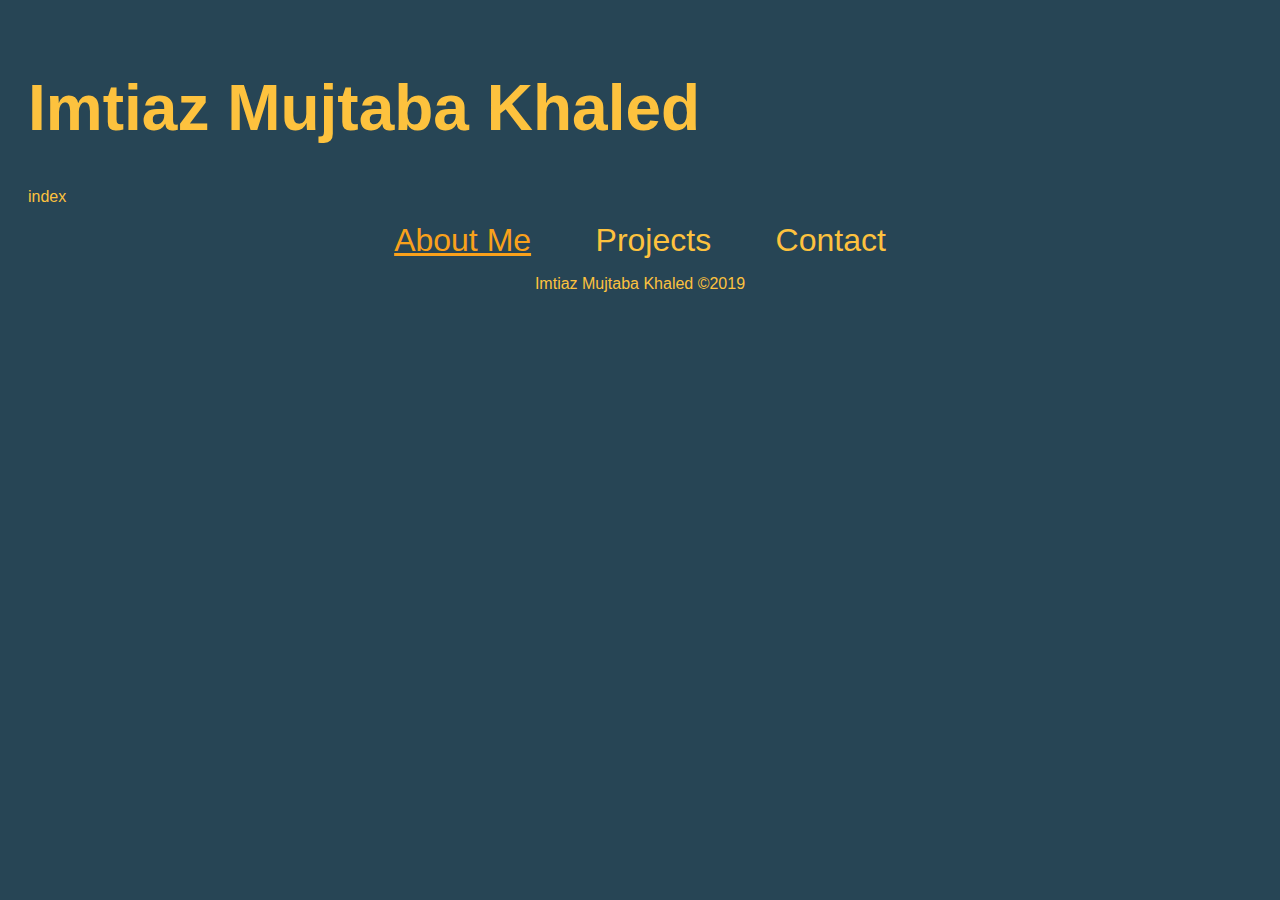
<file: index.html>
<!DOCTYPE html>
<html>
        
    <link href="styles.css" type="text/css" rel="stylesheet"/>
    <header> 
        <h1>Imtiaz Mujtaba Khaled</h1>
    </header>    
    <body>
        <p>index</p>
    </body>
    <Footer> 
          <div>
            <a class="active" href="index.html">About Me</a>
            
            <a href="project.html">Projects</a>
            
            <a href="contact.html">Contact</a>
          </div>
          <p></p><p></p><p></p><p></p>
            <p>Imtiaz Mujtaba Khaled ©2019</p>
    </Footer>
</html>
</file>
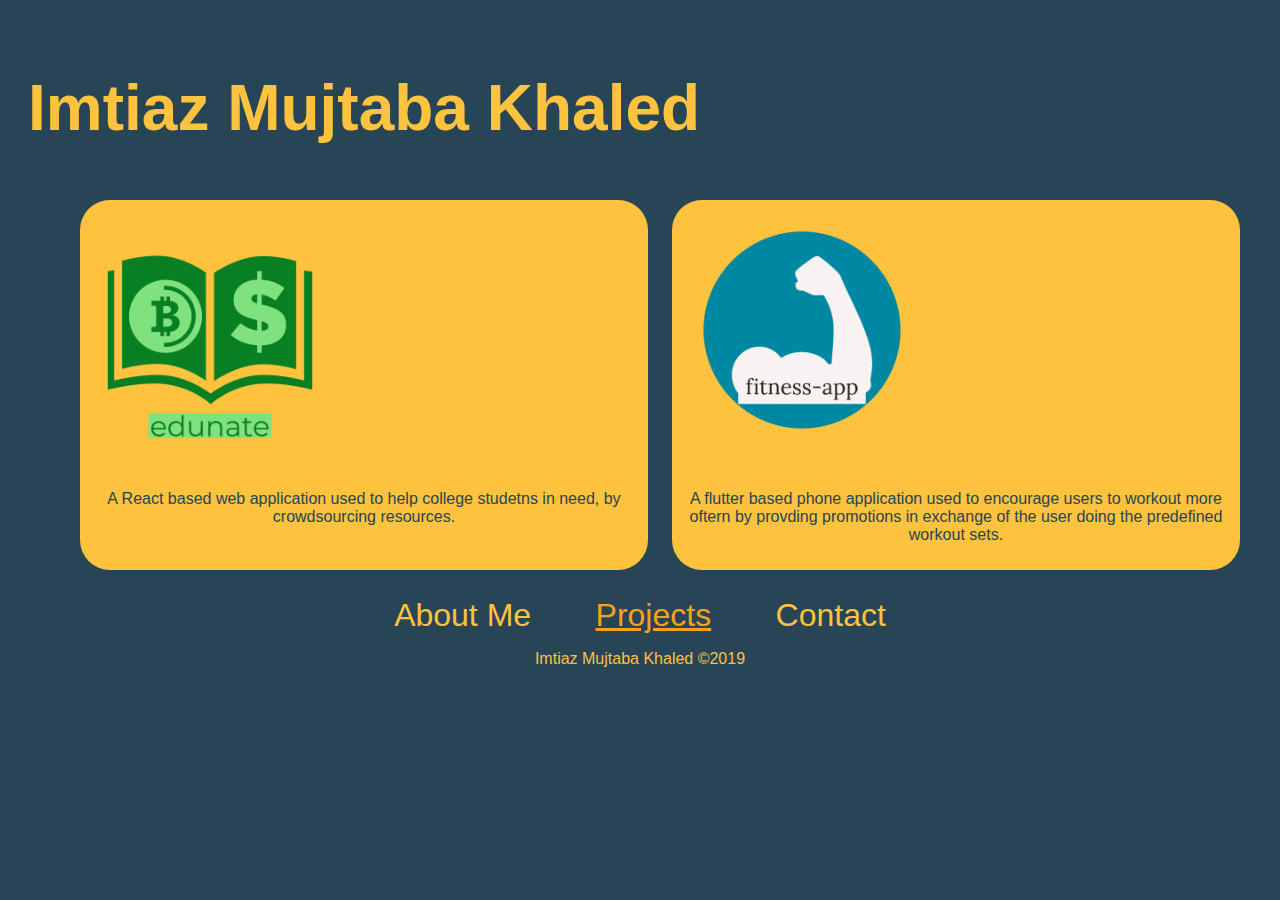
<file: project.html>
<!DOCTYPE html>
<html>
        
    <link href="styles.css" type="text/css" rel="stylesheet"/>
    <header> 
        <h1>Imtiaz Mujtaba Khaled</h1>
    </header>    
    <body>
        <ul class=listProjects>
            <div class=roundedBox>
                <img src="./assets/edunate_logo.png" class=logo>
                <p class=description> A React based web application used to
                    help college studetns in need, by crowdsourcing resources. </p>    
            </div>    
            <div class=roundedBox>
                <img src="./assets/fitness-app_logo.png" class=logo>
                <p class=description> A flutter based phone application used to 
                    encourage users to workout more oftern by provding promotions in
                    exchange of the user doing the predefined workout sets. </p>    
            </div>
        </ul>
    </body>
    <Footer> 
          <div>
            <a href="index.html">About Me</a>
            <a class="active" href="project.html">Projects</a>
            <a href="contact.html">Contact</a>
          </div> 
          <p></p><p></p><p></p><p></p>
          <p>Imtiaz Mujtaba Khaled ©2019</p>
    </Footer>
</html>
</file>
<file: styles.css>
html{
    background-color: #274555; 
}
header{
    height: 10%;
    font-family: -apple-system, BlinkMacSystemFont, 'Segoe UI', Roboto, Oxygen, Ubuntu, Cantarell, 'Open Sans', 'Helvetica Neue', sans-serif;
    font-weight: bold;
    font-size: 2em;
    color: #fdc23e;
    text-align: left;
}
body{
    min-height: 70%;
    height: 70%;
    font-family: -apple-system, BlinkMacSystemFont, 'Segoe UI', Roboto, Oxygen, Ubuntu, Cantarell, 'Open Sans', 'Helvetica Neue', sans-serif;
    color:  #fdc23e;
    padding: 20px;
    border-radius: 20px;
}
footer{
    height: 10%;
    font-family: -apple-system, BlinkMacSystemFont, 'Segoe UI', Roboto, Oxygen, Ubuntu, Cantarell, 'Open Sans', 'Helvetica Neue', sans-serif;
    text-align: center;
}
a{
    padding: 30px;
    font-size: 2em;
    color: #fdc23e;
    text-decoration: none;
}
a:hover{
    color:  #ff7761;
}
.active{
    color: #f9a11b;
    text-decoration: underline;
}
.logo{
    padding: 10px;
    height: 15em;
    width: 15em; 
    margin: auto;
    align-content: center;
}
.roundedBox{
    border-radius: 30px;
    background-color: #fdc23e;
    min-width: 48%;
    max-width: 48%;
    margin: 1%;
}
.description{
    text-align: center;
    padding: 10px;
}
.listProjects{
    color: #274555;
    display: flex;
    flex-direction: row;
}
.contactInfo{
    display: flex;
    flex-direction: row;
    align-items: center;
}
.contact{
    padding: 30px;
    font-size: 1.5em;
    color: #fdc23e;
    text-decoration: none;  
}
</file>
